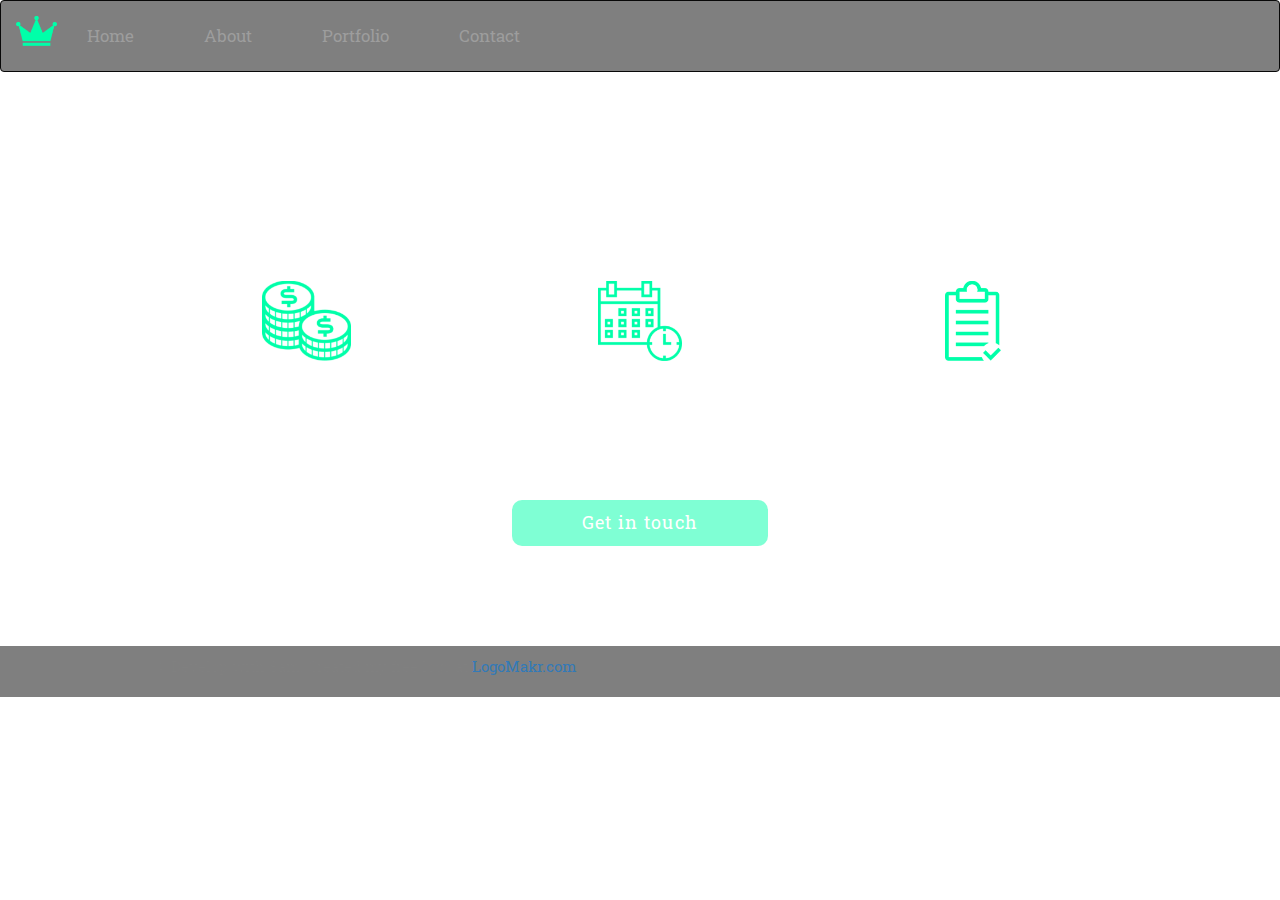
<file: Front-end-web-dev/Company-website/index.html>
<!doctype html>
<html lang="en">
  <head>
    <meta charset="utf-8">
    <meta http-equiv="X-UA-Compatible" content="IE=edge">
    <meta name="viewport" content="width=device-width, initial-scale=1">
    <!-- The above 3 meta tags *must* come first in the head; any other head content must come *after* these tags -->
    <title>Company Website</title>

    <!-- Bootstrap -->
    <link rel="stylesheet" href="https://stackpath.bootstrapcdn.com/bootstrap/3.4.1/css/bootstrap.min.css" integrity="sha384-HSMxcRTRxnN+Bdg0JdbxYKrThecOKuH5zCYotlSAcp1+c8xmyTe9GYg1l9a69psu" crossorigin="anonymous">
    <link rel="stylesheet" href="style.css">
      <link href="https://fonts.googleapis.com/css?family=Roboto+Slab" rel="stylesheet"> 
    <!-- HTML5 shim and Respond.js for IE8 support of HTML5 elements and media queries -->
    <!-- WARNING: Respond.js doesn't work if you view the page via file:// -->
    <!--[if lt IE 9]>
      <script src="https://oss.maxcdn.com/html5shiv/3.7.3/html5shiv.min.js"></script>
      <script src="https://oss.maxcdn.com/respond/1.4.2/respond.min.js"></script>
    <![endif]-->
  </head>
  <body>
    <!--      Create Nav bar-->
      <nav role="navigation" class="navbar navbar-inverse">
        <div class="container-fluid">
            <div class="navbar-header">
                <a class="navbar-brand" href="#">
                    <img src="images/logo.png" class="logo">
                </a>
                <button type="button" class="navbar-toggle" data-target="#navbarCollapse" data-toggle="collapse">
                    <span class="sr-only">Toggle navigation</span>
                    <span class="icon-bar"></span>
                    <span class="icon-bar"></span>
                    <span class="icon-bar"></span>
                </button>
            </div>
            <div class="navbar-collapse collapse" id="navbarCollapse">
                <ul class="nav navbar-nav">
                    <li><a href="#">Home</a></li>  
                    <li><a href="#">About</a></li>  
                    <li><a href="#">Portfolio</a></li>  
                    <li><a href="#">Contact</a></li>  
                </ul>      
            </div>
        </div>
          
      </nav>
      
        <!--      create header-->
      <div class="jumbotron">
        <div class="container">
            <h1>Looking to make an Awesome Website?</h1>  
        </div>
      </div>
      
        <!--      create icons with text-->
      <div class="icons">
          <div class="container"> 
            <div class="row">
                <div class="col-md-4">
                    <img src="images/coins.png" class="iconsImage" alt="stacked coins icon">
                    <h3>Price it</h3>
                    <p>Get in touch for an immediate no obligation quote!</p>
                </div>
                <div class="col-md-4">
                    <img src="images/calendar.png" class="iconsImage"  alt="calendar and clock icon">
                    <h3>Plan it</h3>
                    <p>We will agree on a deadline and commit to it.</p>
                </div>
                <div class="col-md-4">
                    <img src="images/clipboard.png" class="iconsImage" alt="clipboard icon">
                    <h3>Make it</h3>
                    <p>We will deliver your website on time and with the best quality.</p>
                </div>
            </div>
          </div>
      </div>
      
      <!--      create contact button-->
      <div class="contact"> 
          <div class="container">
                <a href="#" class="btn">Get in touch</a>
          </div>
      </div>
      
      <!--      create footer-->
      <div class="footer">
        <div class="container">
            <p> &copy; Develop with Sam. Created my free logo at <a href="http://www.logomakr.com">LogoMakr.com</a></p>
        </div>
      </div>
      
    <!-- jQuery (necessary for Bootstrap's JavaScript plugins) -->
    <script src="https://code.jquery.com/jquery-1.12.4.min.js" integrity="sha384-nvAa0+6Qg9clwYCGGPpDQLVpLNn0fRaROjHqs13t4Ggj3Ez50XnGQqc/r8MhnRDZ" crossorigin="anonymous"></script>
    <!-- Include all compiled plugins (below), or include individual files as needed -->
    <script src="https://stackpath.bootstrapcdn.com/bootstrap/3.4.1/js/bootstrap.min.js" integrity="sha384-aJ21OjlMXNL5UyIl/XNwTMqvzeRMZH2w8c5cRVpzpU8Y5bApTppSuUkhZXN0VxHd" crossorigin="anonymous"></script>
  </body>
</html>
</file>
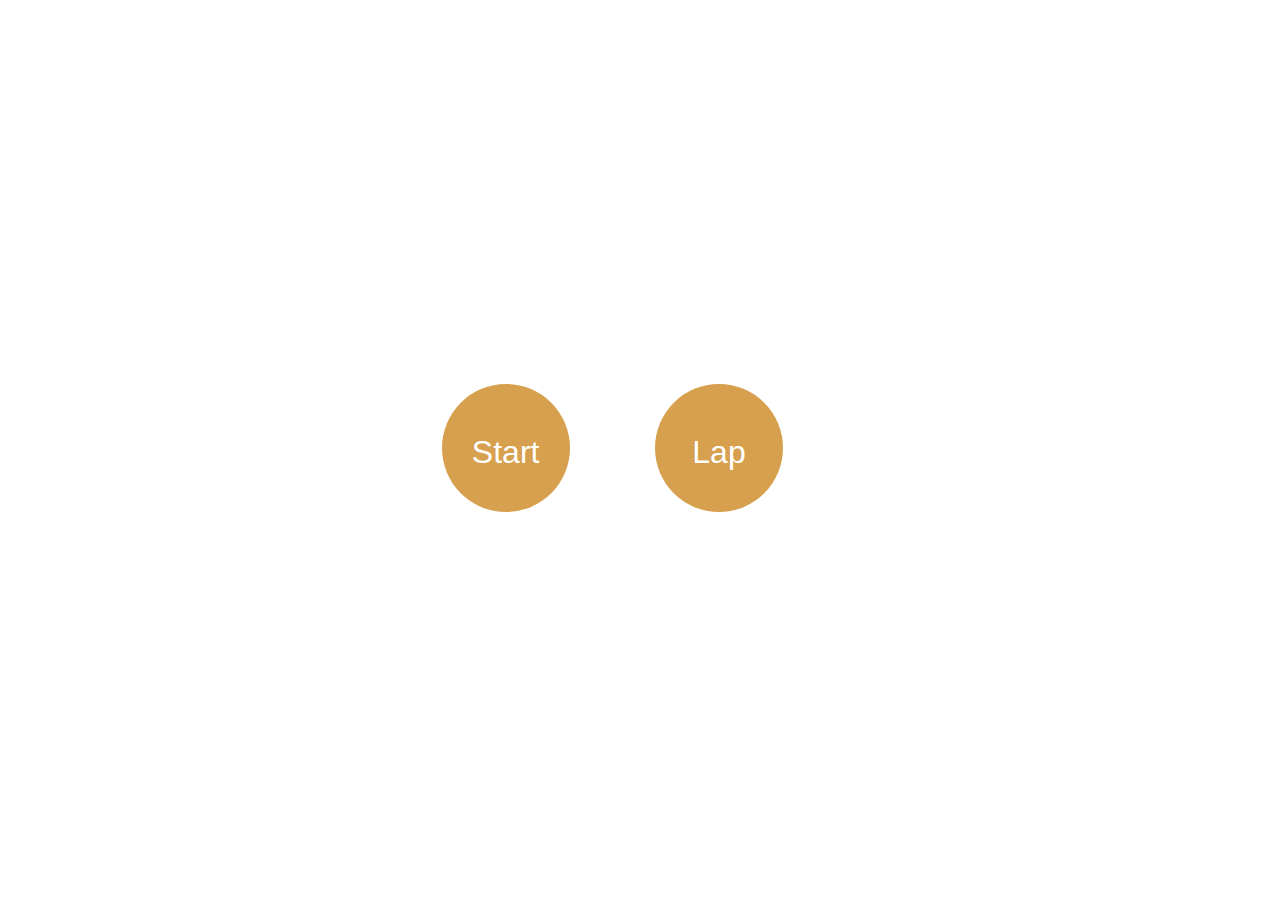
<file: Front-end-web-dev/Stopwatch-app/index.html>
<!doctype html>
<html lang="en">
<head>
<meta charset="utf-8">
<meta http-equiv="X-UA-Compatible" content="IE=edge">
<meta name="viewport" content="width=device-width, initial-scale=1">
<!-- The above 3 meta tags *must* come first in the head; any other head content must come *after* these tags -->
<title>Stopwatch App</title>

<!-- Bootstrap -->
<link rel="stylesheet" href="https://stackpath.bootstrapcdn.com/bootstrap/3.4.1/css/bootstrap.min.css" integrity="sha384-HSMxcRTRxnN+Bdg0JdbxYKrThecOKuH5zCYotlSAcp1+c8xmyTe9GYg1l9a69psu" crossorigin="anonymous">
<link rel="stylesheet" href="style.css">
<!-- HTML5 shim and Respond.js for IE8 support of HTML5 elements and media queries -->
<!-- WARNING: Respond.js doesn't work if you view the page via file:// -->
<!--[if lt IE 9]>
  <script src="https://oss.maxcdn.com/html5shiv/3.7.3/html5shiv.min.js"></script>
  <script src="https://oss.maxcdn.com/respond/1.4.2/respond.min.js"></script>
<![endif]-->
</head>
<body>
    <div class="container-fluid">
<!--        Title-->
        <header>Stopwatch</header>
<!--        Lap time-->
        <div id="lap">
            <span id="lapminute">00</span>:<span id="lapsecond">00</span>:<span id="lapcentisecond">00</span>
        </div>
<!--        Time-->
        <div id="time">
            <span id="timeminute">00</span>:<span id="timesecond">00</span>:<span id="timecentisecond">00</span>
        </div>
<!--        Controls-->
        <div class="row" id="controlsContainer">
            <div class="col-xs-2 col-xs-offset-4">
                <div id="startButton" class="control">
                    Start
                </div>
                <div id="stopButton" class="control">
                    Stop
                </div>
                <div id="resumeButton" class="control">
                    Resume
                </div>
            </div>
            <div class="col-xs-2">
                <div id="lapButton" class="control">
                    Lap
                </div>
                <div id="resetButton" class="control">
                    Reset
                </div>
            </div>
        </div>
<!--        Laps-->
        <div id="laps">
        </div>
    </div>
<!-- jQuery (necessary for Bootstrap's JavaScript plugins) -->
<script src="https://code.jquery.com/jquery-1.12.4.min.js" integrity="sha384-nvAa0+6Qg9clwYCGGPpDQLVpLNn0fRaROjHqs13t4Ggj3Ez50XnGQqc/r8MhnRDZ" crossorigin="anonymous"></script>
<!-- Include all compiled plugins (below), or include individual files as needed -->
<script src="https://stackpath.bootstrapcdn.com/bootstrap/3.4.1/js/bootstrap.min.js" integrity="sha384-aJ21OjlMXNL5UyIl/XNwTMqvzeRMZH2w8c5cRVpzpU8Y5bApTppSuUkhZXN0VxHd" crossorigin="anonymous"></script>
<script src="stopwatch.js"></script>
</body>
</html>
</file>
<file: Front-end-web-dev/Company-website/style.css>
/*Style body by adding background image, set it to cover, add font-family*/
body{
    background: url(https://freenaturestock.s3.amazonaws.com/232.jpg) no-repeat center center fixed;
    background-size: cover;
    font-family: "Roboto Slab", serif;
    color: white;
}

/*Style brand image*/
.logo{
    height: 30px;
    
}
/*Style navigation bar, hover state of links*/
.navbar{
    background-color: rgba(0,0,0,0.5);
}
.nav li{
    margin-right: 40px;
    color: white;
    font-size: 17px;
    padding: 10px 0;
}
.nav li:hover{
    border-bottom: 1px solid #00ffa9;
    padding-bottom: 9px;
    cursor: pointer;
}

/*Title inside jumbotron, Style jumbotron, padding text align*/
.jumbotron{
    background-color: transparent;
    text-align: center;
    padding: 10px;
    margin: 0;
    letter-spacing: 2.5px;
}

/*limit width of icons section*/
.container{
    max-width: 1000px;
}

/*Style picture+text sections using bootstrap grid system*/
.iconsImage{
    height: 80px;
}

.col-md-4{
    text-align: center;
}

.icons p{
    font-size: 15px;
}

/*Style contact button*/
.btn{
    background-color: rgba(0, 255, 169, 0.5); 
    border: none; 
    border-radius: 10px; 
    font-size: 18px;
    color: white;
    padding: 10px 70px;
    letter-spacing: 1.3px;    
}

.btn:hover{
    background-color: rgba(0, 0, 0, 0.5);
    color: white;
    border: none;
}

.contact{
    text-align: center;
    margin-top: 30px;
    margin-bottom: 100px;
}

/*Style footer*/
.footer{
    background-color: rgba(0,0,0,0.5);
    color: gray;
    padding: 10px 0;
    font-size: 15px;
}

/*-------------media queries-------------*/

/*change the size of icons in small devices*/
@media (max-width: 768px){
    .iconsImage{
        height: 60px;
    }
}
</file>
<file: Front-end-web-dev/Stopwatch-app/style.css>
body{
    background: url(https://freenaturestock.s3.amazonaws.com/1487.jpg) center center fixed;
    background-size: cover;
    color: white;
}

header{
    font-size: 7vw;
    text-align: center;
}

/*Lap*/
#lap{
    font-size: 4vw;
    text-align: right;
}

/*Time*/
#time{
    font-size: 10vw;
    text-align: center;
}

/*Buttons*/
#controlsContainer{
    margin-bottom: 100px;
}

.control{
    background-color: #d7a04e;
    border-radius: 100%;
    width: 10vw;
    height: 10vw;
    text-align: center;
    padding: 25% 0;
    font-size: 2.5vw;
    cursor: pointer;
}

.control:active{
    background-color: white;
    color:  #d7a04e;
}

/*Laps*/
#laps{
    max-height: 270px;
    overflow-y: scroll;
}

.lap{
    height: 50px ;
    border-bottom: 1px solid white;
    margin: 15px    
}

.laptimetitle{
    font-size: 1.5em;
    float: left;
}

.laptime{
    font-size: 2em;
    float: right;
}
</file>
